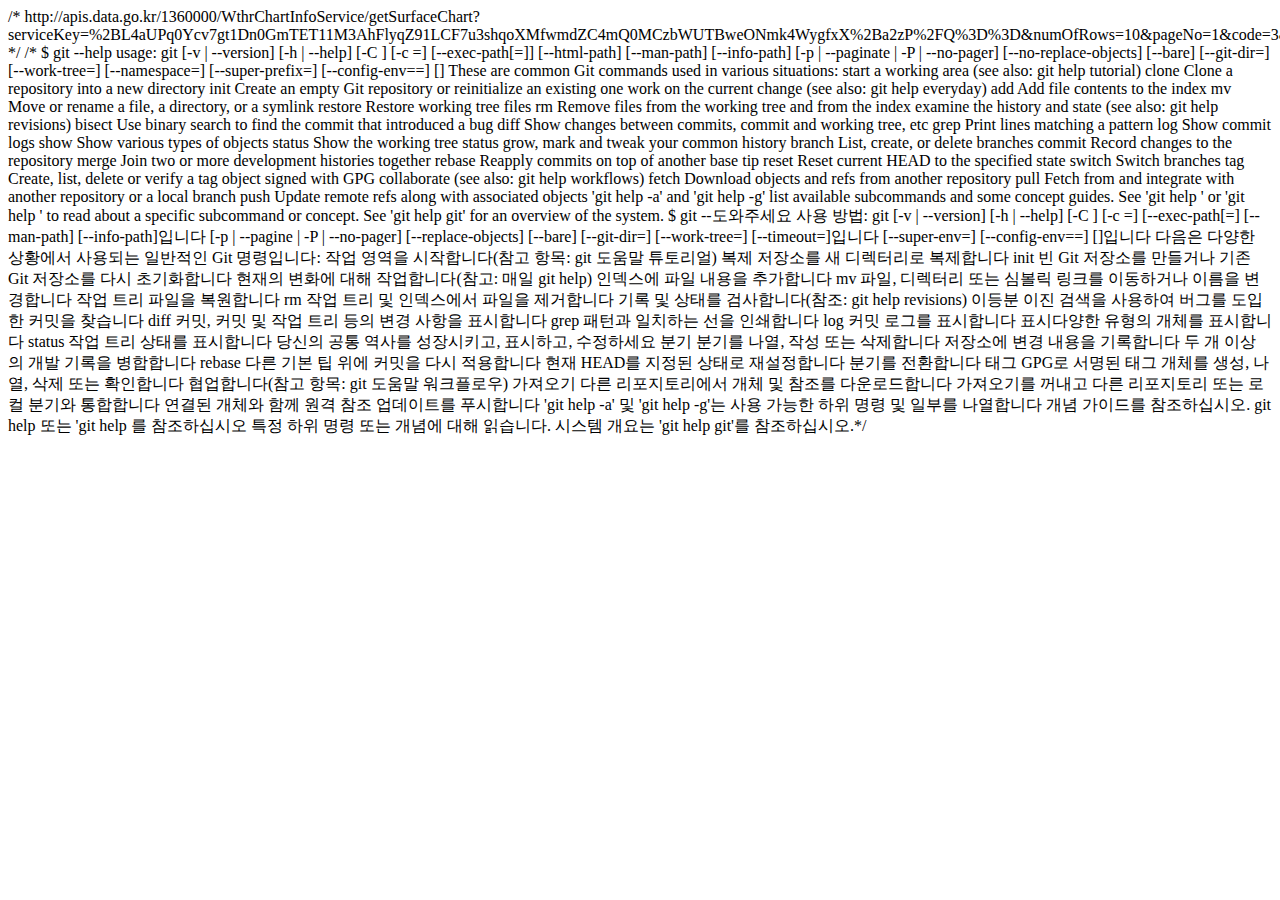
<file: index.html>
<!DOCTYPE html>
<html lang="ko">

<head>
    <meta charset="UTF-8">
    <meta http-equiv="X-UA-Compatible" content="IE=edge">
    <meta name="viewport" content="width=device-width, initial-scale=1.0">
    <title>Document</title>
</head>

<body>
        <script src="" ></script>
        </body>

</html >

        /*
        http://apis.data.go.kr/1360000/WthrChartInfoService/getSurfaceChart?serviceKey=%2BL4aUPq0Ycv7gt1Dn0GmTET11M3AhFlyqZ91LCF7u3shqoXMfwmdZC4mQ0MCzbWUTBweONmk4WygfxX%2Ba2zP%2FQ%3D%3D&numOfRows=10&pageNo=1&code=3&time=20191129
        */

        /*
        $ git --help
        usage: git [-v | --version] [-h | --help] [-C <path>] [-c <name>=<value>]
                   [--exec-path[=<path>]] [--html-path] [--man-path] [--info-path]
                   [-p | --paginate | -P | --no-pager] [--no-replace-objects] [--bare]
                   [--git-dir=<path>] [--work-tree=<path>] [--namespace=<name>]
                   [--super-prefix=<path>] [--config-env=<name>=<envvar>]
                   <command> [<args>]
        
        These are common Git commands used in various situations:
        
        start a working area (see also: git help tutorial)
           clone     Clone a repository into a new directory
           init      Create an empty Git repository or reinitialize an existing one
        
        work on the current change (see also: git help everyday)
           add       Add file contents to the index
           mv        Move or rename a file, a directory, or a symlink
           restore   Restore working tree files
           rm        Remove files from the working tree and from the index
        
        examine the history and state (see also: git help revisions)
           bisect    Use binary search to find the commit that introduced a bug
           diff      Show changes between commits, commit and working tree, etc
           grep      Print lines matching a pattern
           log       Show commit logs
           show      Show various types of objects
           status    Show the working tree status
        
        grow, mark and tweak your common history
           branch    List, create, or delete branches
           commit    Record changes to the repository
           merge     Join two or more development histories together
           rebase    Reapply commits on top of another base tip
           reset     Reset current HEAD to the specified state
           switch    Switch branches
           tag       Create, list, delete or verify a tag object signed with GPG
        
        collaborate (see also: git help workflows)
           fetch     Download objects and refs from another repository
           pull      Fetch from and integrate with another repository or a local branch
           push      Update remote refs along with associated objects
        
        'git help -a' and 'git help -g' list available subcommands and some
        concept guides. See 'git help <command>' or 'git help <concept>'
        to read about a specific subcommand or concept.
        See 'git help git' for an overview of the system.
        
        
        
        
        $ git --도와주세요
사용 방법: git [-v | --version] [-h | --help] [-C <path>] [-c <name>=<value>]
           [--exec-path[=<path>] [--man-path] [--info-path]입니다
           [-p | --pagine | -P | --no-pager] [--replace-objects] [--bare]
           [--git-dir=<path>] [--work-tree=<path>] [--timeout=<name>]입니다
           [--super-env=<path>] [--config-env=<name>=<envvar>]
           <command> [<args>]입니다

다음은 다양한 상황에서 사용되는 일반적인 Git 명령입니다:

작업 영역을 시작합니다(참고 항목: git 도움말 튜토리얼)
   복제 저장소를 새 디렉터리로 복제합니다
   init 빈 Git 저장소를 만들거나 기존 Git 저장소를 다시 초기화합니다

현재의 변화에 대해 작업합니다(참고: 매일 git help)
   인덱스에 파일 내용을 추가합니다
   mv 파일, 디렉터리 또는 심볼릭 링크를 이동하거나 이름을 변경합니다
   작업 트리 파일을 복원합니다
   rm 작업 트리 및 인덱스에서 파일을 제거합니다

기록 및 상태를 검사합니다(참조: git help revisions)
   이등분 이진 검색을 사용하여 버그를 도입한 커밋을 찾습니다
   diff 커밋, 커밋 및 작업 트리 등의 변경 사항을 표시합니다
   grep 패턴과 일치하는 선을 인쇄합니다
   log 커밋 로그를 표시합니다
   표시다양한 유형의 개체를 표시합니다
   status 작업 트리 상태를 표시합니다

당신의 공통 역사를 성장시키고, 표시하고, 수정하세요
   분기 분기를 나열, 작성 또는 삭제합니다
   저장소에 변경 내용을 기록합니다
   두 개 이상의 개발 기록을 병합합니다
   rebase 다른 기본 팁 위에 커밋을 다시 적용합니다
   현재 HEAD를 지정된 상태로 재설정합니다
   분기를 전환합니다
   태그 GPG로 서명된 태그 개체를 생성, 나열, 삭제 또는 확인합니다

협업합니다(참고 항목: git 도움말 워크플로우)
   가져오기 다른 리포지토리에서 개체 및 참조를 다운로드합니다
   가져오기를 꺼내고 다른 리포지토리 또는 로컬 분기와 통합합니다
   연결된 개체와 함께 원격 참조 업데이트를 푸시합니다

'git help -a' 및 'git help -g'는 사용 가능한 하위 명령 및 일부를 나열합니다
개념 가이드를 참조하십시오. git help <command> 또는 'git help <concept>를 참조하십시오
특정 하위 명령 또는 개념에 대해 읽습니다.
시스템 개요는 'git help git'를 참조하십시오.*/
</file>
